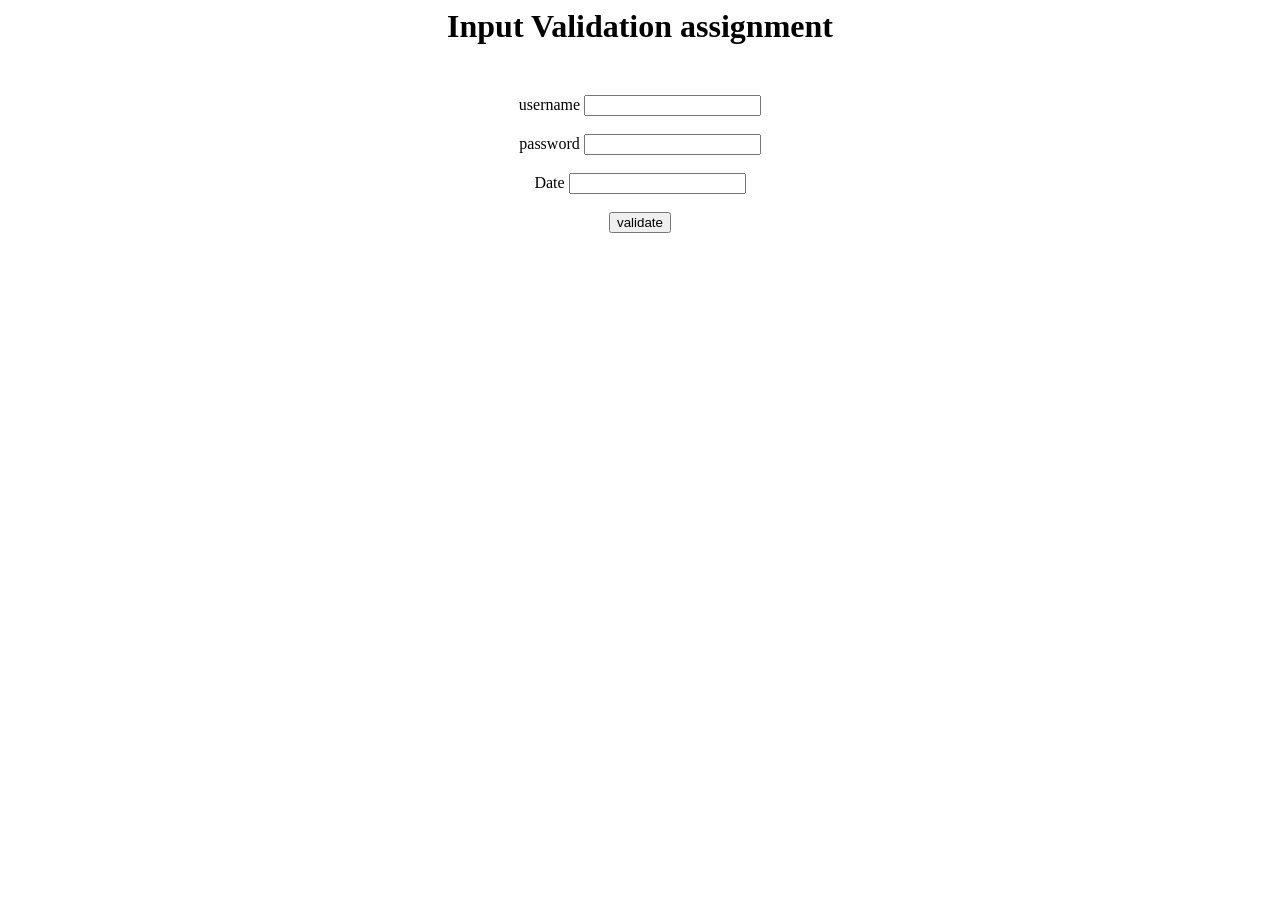
<file: InputValidation/index.html>
<!DOCTYPE html>
<html lang="en">
<head>
	<meta charset="UTF-8">
	<title>Input Validation</title>
	<script src="index.js"></script>
	<style>
		.wrapper{
			text-align: center;
			margin-top: 50px;
		}
		h1{
			text-align:center;
			margin: 0 auto;
		}
	</style>
</head>
<body>
	<h1 id="huh">Input Validation assignment</h1>
	<div class="wrapper">
		
			<label for="username"> username</label>
			<input id="name" type="text"><br><br>
			<label for="password"> password</label>
			<input id="password" type="text"><br><br>
			<label for="date"> Date</label>
			<input id="date" type="text"><br><br>

			<button onclick="validate()">validate</button>

	</div>
</body>
</html>
</file>
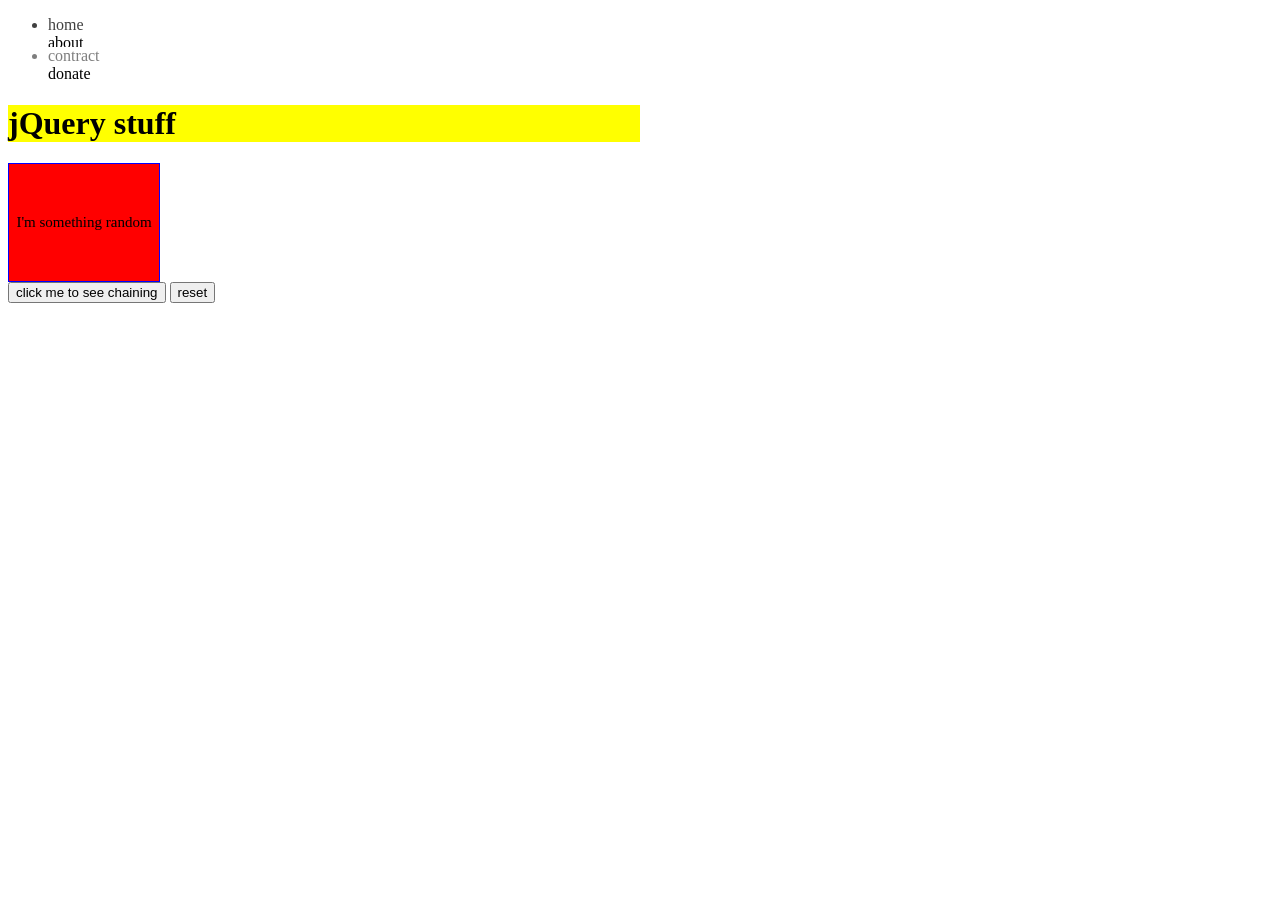
<file: jquery/index.html>
<!DOCTYPE html>
<html lang="en">
	<head>
		<meta charset="UTF-8">
			<title>Documnent</title>
			
			<!-- <link rel="stylesheet" type="text/css" href="js.css"> -->
			<script src="jquery-2.2.0.js"></script>
			<script src="my_library.js"></script>
			<style type="text/css">
				#chaining{
					width: 150px;
					padding: 50px 0;
					text-align: center;
					background: red;
					border:1px solid blue;
					font-size: 15px;
				}
			</style>
	</head>
	<body>
		<div class="nav">
			<ul>
				<li id="home">home</li>
				<li id="about">about</li>
				<li id="contract">contract</li>
				<li id="donate">donate</li>
			</ul>
		</div>

		<h1>jQuery stuff</h1>
		<div id="chaining">
			I'm something random
		</div>
		<button id="expand">click me to see chaining</button>
		<button id="reset">reset</button>
	</body>
</html>
</file>
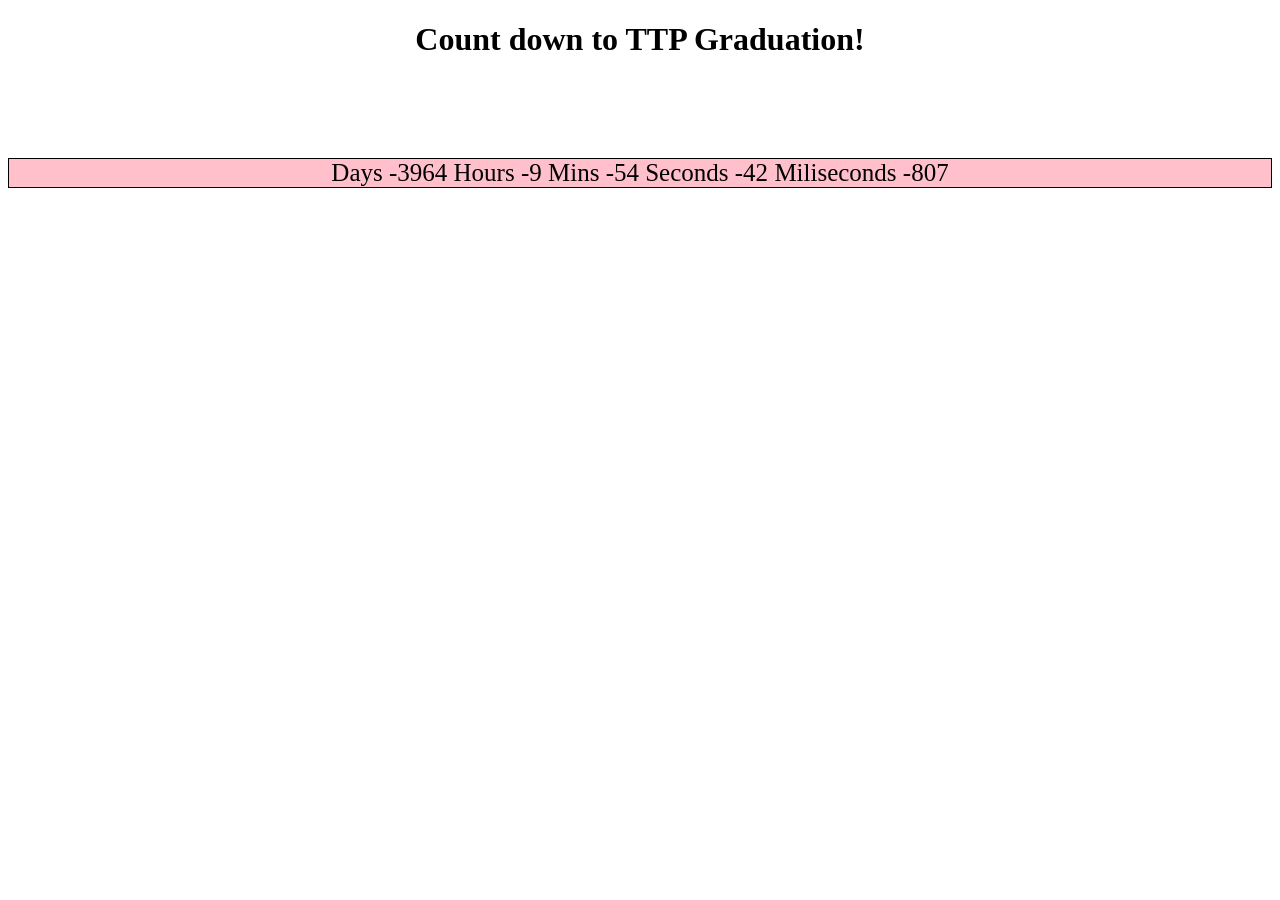
<file: clock/clock.html>
<!DOCTYPE html>
<html lang="en">
<head>
	<meta charset="UTF-8">
	<script src="clock.js"></script>
	<title>Digital Clock</title>
	<style> 
		.wrapper{
			margin:100px auto;
			border:solid 1px;
			text-align: center;
			background-color: pink;
			font-size: 25px;

		}
		h1{
			text-align: center;
		}
	</style>
</head>
<body>
	<h1>Count down to TTP Graduation!</h1>
	<div class="wrapper">
		Days <span id="day"></span>
		Hours <span id="hr"></span>
		Mins <span id ="min"></span>
		Seconds <span id="sec"></span>
		Miliseconds <span id="mili"></span>
	</div>
</body>
</html>
</file>
